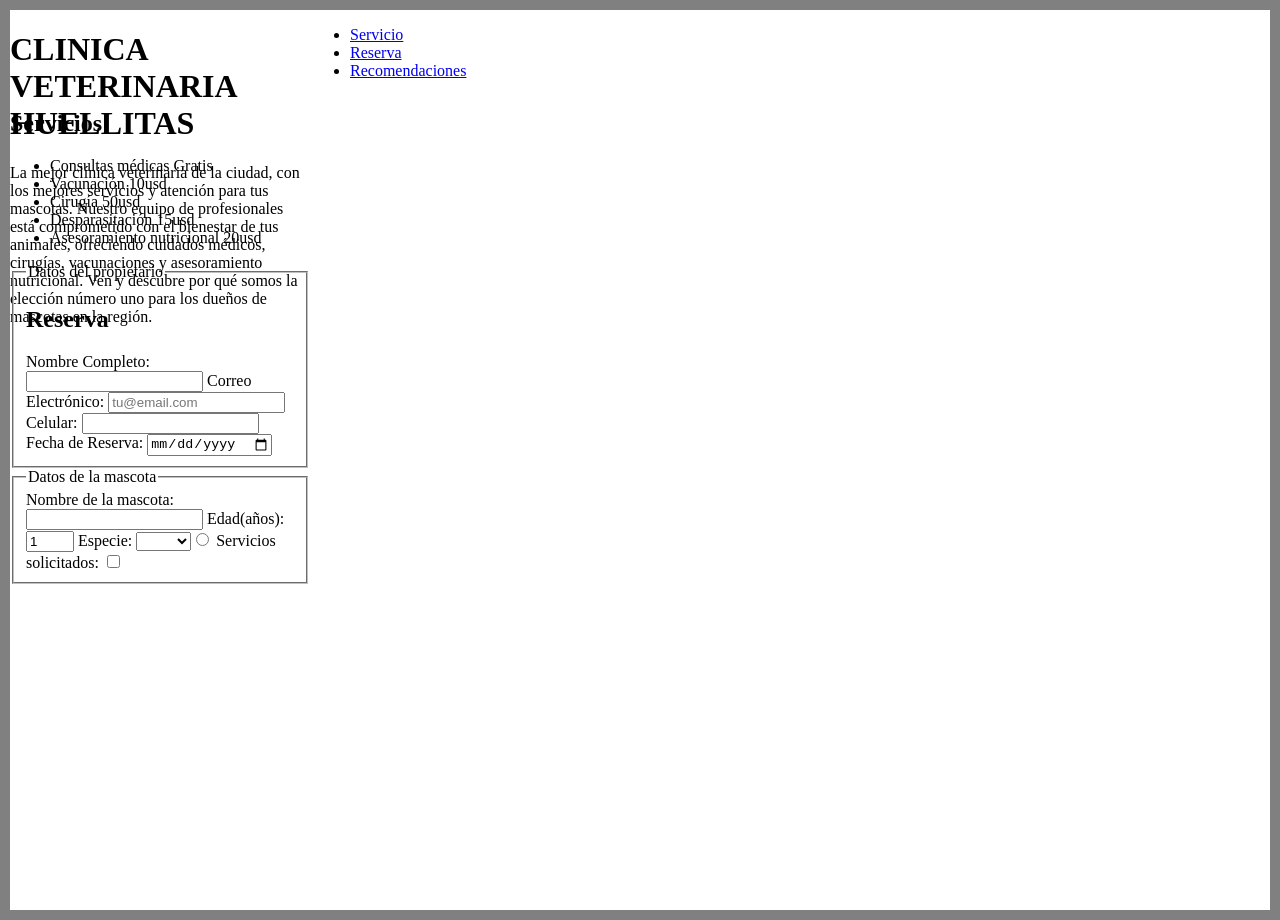
<file: Barahona_Dylan_Reto 2/index.html>
<!DOCTYPE html>
<html lang="en">
<head>
    <meta charset="UTF-8">
    <meta name="viewport" content="width=device-width, initial-scale=1.0">
    <title>CLINICA VETERINARIA HUELLITAS</title>
    <link rel="stylesheet" href="estilos.css">
</head>
<header>
    <h1>CLINICA VETERINARIA HUELLITAS</h1>
    <P>
        La mejor clínica veterinaria de la ciudad, con los mejores servicios y atención para tus mascotas. Nuestro equipo de profesionales está comprometido con el bienestar de tus animales, ofreciendo cuidados médicos, cirugías, vacunaciones y asesoramiento nutricional. Ven y descubre por qué somos la elección número uno para los dueños de mascotas en la región.
    </P>
</header>
<div>
    <nav>
        <ul>
            <li><a href="index.html">Servicio</a></li>
            <li><a href="index.html">Reserva</a></li>
            <li><a href="index.html">Recomendaciones</a></li>
        </ul>
    </nav>
</div>
<main class="main">
    <section id="Servicios">
        <h2>Servicios</h2>
        <ul>
            <li>Consultas médicas Gratis</li>
            <li>Vacunación  10usd</li>
            <li>Cirugía 50usd</li>
            <li>Desparasitación  15usd</li>
            <li>Asesoramiento nutricional  20usd</li>
        </ul>

    </section>
    <fieldset>
        <legend>Datos del propietario</legend>
    <section id="Reserva">
        <h2>Reserva</h2>
        <form action="#" method="post">
            <label for="nombre">Nombre Completo:</label>
            <input type="text" id="nombre" name="nombre" required, minlength="3" maxlength="60">
            <label for="email">Correo Electrónico:</label>
            <input type="email" id="email" name="email" required, placeholder="tu@email.com">
            <label for="Celular">Celular:</label>
            <input type="tel" id="Celular" name="Celular" pattern="[0-9]{10}" title="Ingrese un número de celular válido de 10 dígitos" >
            <label for="fecha">Fecha de Reserva:</label>
            <input type="date" id="fecha" name="fecha" required, min="2026-12-01">

        </form>
    </fieldset>
    <fieldset>
        <legend>Datos de la mascota</legend>
         <form action="#" method="post">
            <label for="nombre">Nombre de la mascota:</label>
            <input type="text" id="nombre" name="nombre" required>
            <label for="Edad">Edad(años):</label>
            <input type="number" id="Edad" name="Edad" required, min="0", max = "25", value ="1">
            <label for="Especie">Especie:</label>
            <select id="Especie" name="Especie" required>
                <option value=""></option>
                <option value="Perro">Perro</option>
                <option value="Gato">Gato</option>
                <option value="Otro">Ave</option>
            <label for="Tamaño">Tamaño:</label> 
            <label for="tamaño">Pequeño:</label>
            <input type ="radio" id="Tamaño" value="Pequeño" value="Mediano" value="grande"> 
            <label for="Servicios solicitados"> Servicios solicitados: </label>
            <input type="checkbox" id="Servicios" value="Consulta general">
             

           
            </select>

        </form>
     
    </fieldset>


       
</main>
<body>
    
</body>
</html>
</file>
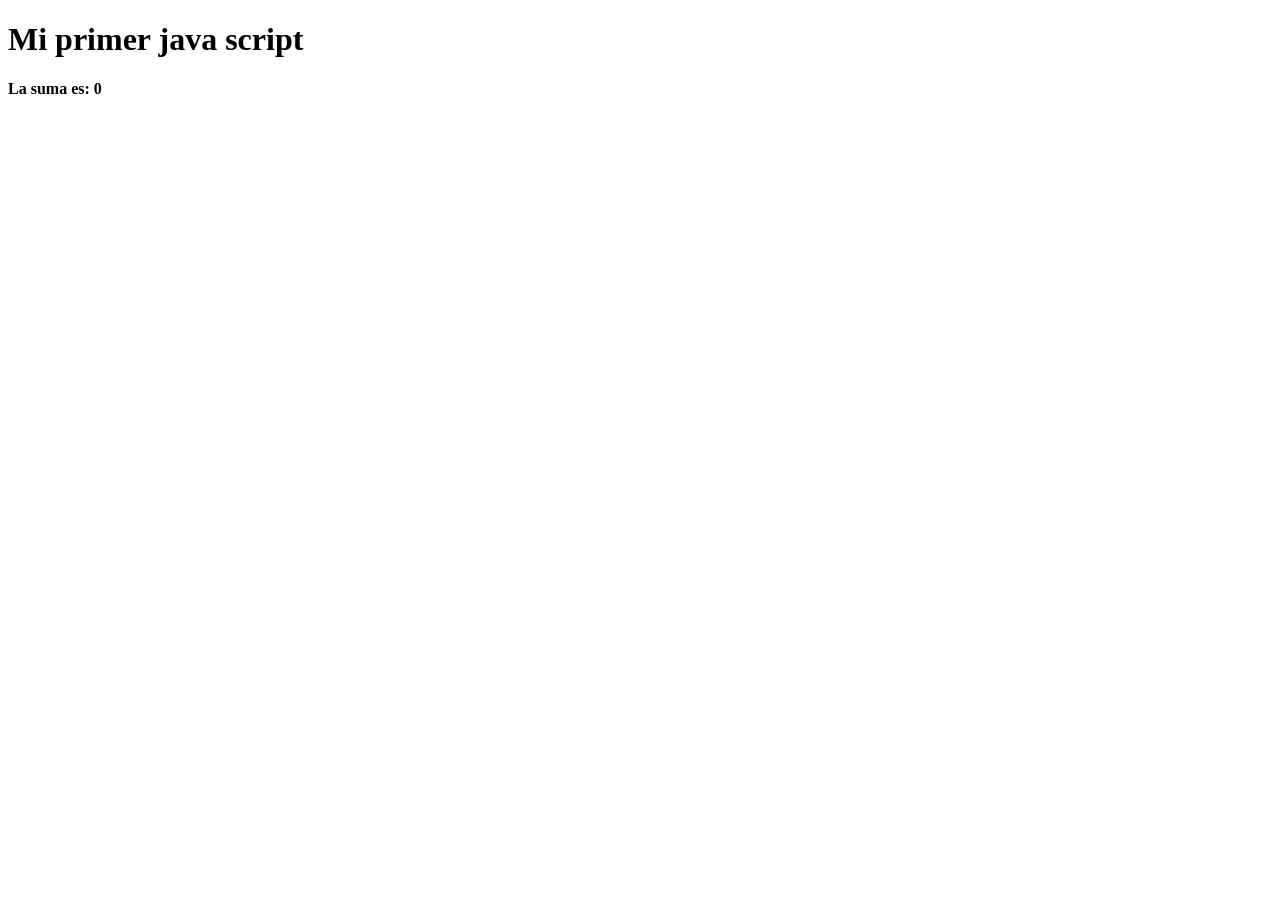
<file: javascript/index.html>
<!DOCTYPE html>
<html lang="en">
<head>
    <meta charset="UTF-8">
    <meta name="viewport" content="width=device-width, initial-scale=1.0">
    <title>Document</title>

     <script src="script.js" defer></script>
</head>
<body>
    <h1>Mi primer java script</h1>

    <h4 id="resultado">
        
    </h4>
</body>
</html>
</file>
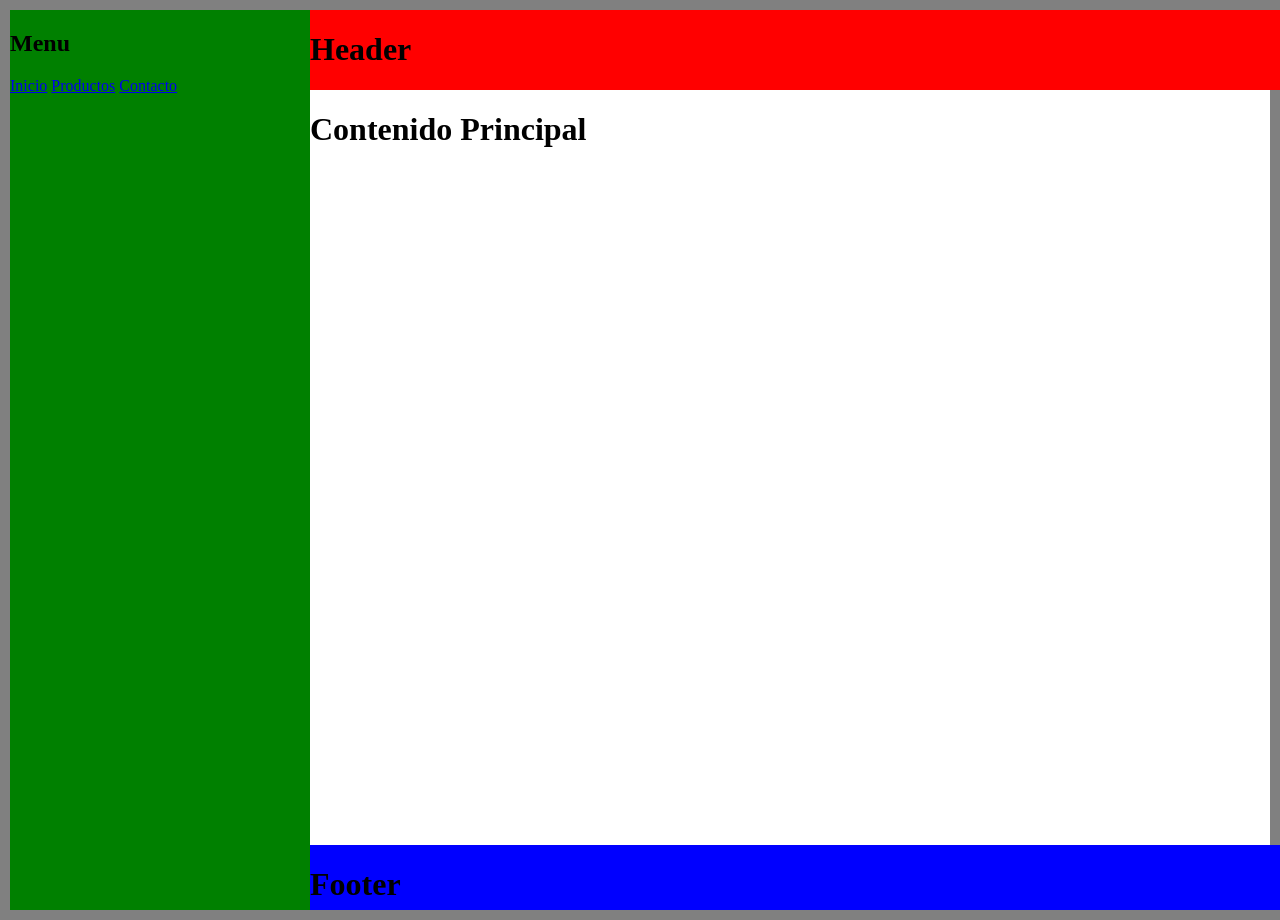
<file: html+css/index2.html>
<!DOCTYPE html>
<html lang="en">
<head>
    <meta charset="UTF-8">
    <meta name="viewport" content="width=device-width, initial-scale=1.0">
    <title>Document</title>
    <link rel="stylesheet" href="estilos2.css">
</head>
<body>
    <aside class="menu">
        <h1>Menu</h1>
        <nav>
            <a href="#">Inicio</a>
            <a href="#">Productos</a>
            <a href="#">Contacto</a>
        </nav>
    </aside>

    <header id="header">
        <h1>Header</h1>
    </header>

    <main id="main">
        <h1>Contenido Principal</h1>
    </main>

    <footer id="footer">
        <h1>Footer</h1>
    </footer>
</body>
</html>
</file>
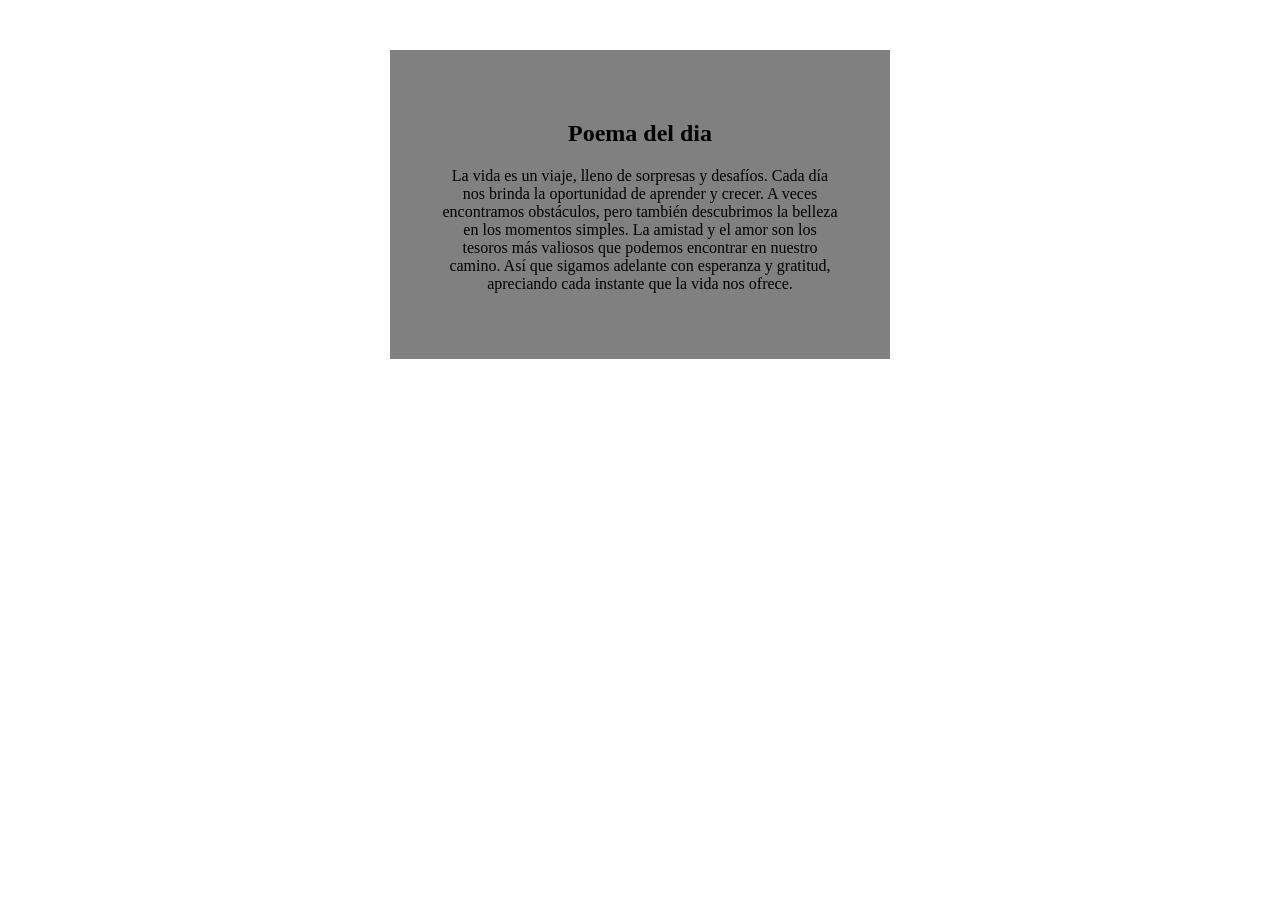
<file: html+css/index3.html>
<!DOCTYPE html>
<html lang="en">
<head>
    <meta charset="UTF-8">
    <meta name="viewport" content="width=device-width, initial-scale=1.0">
    <title>Media Querys</title>
    <link rel="stylesheet" href="estilos3.css">
</head>
<body>
    <div class="caja">
        <h2>Poema del dia</h2>
        <p>
            La vida es un viaje, lleno de sorpresas y desafíos. 
            Cada día nos brinda la oportunidad de aprender y crecer. 
            A veces encontramos obstáculos, pero también descubrimos la belleza en los momentos simples. 
            La amistad y el amor son los tesoros más valiosos que podemos encontrar en nuestro camino. 
            Así que sigamos adelante con esperanza y gratitud, apreciando cada instante que la vida nos ofrece.
        </p>
    </div>
    
</body>
</html>
</file>
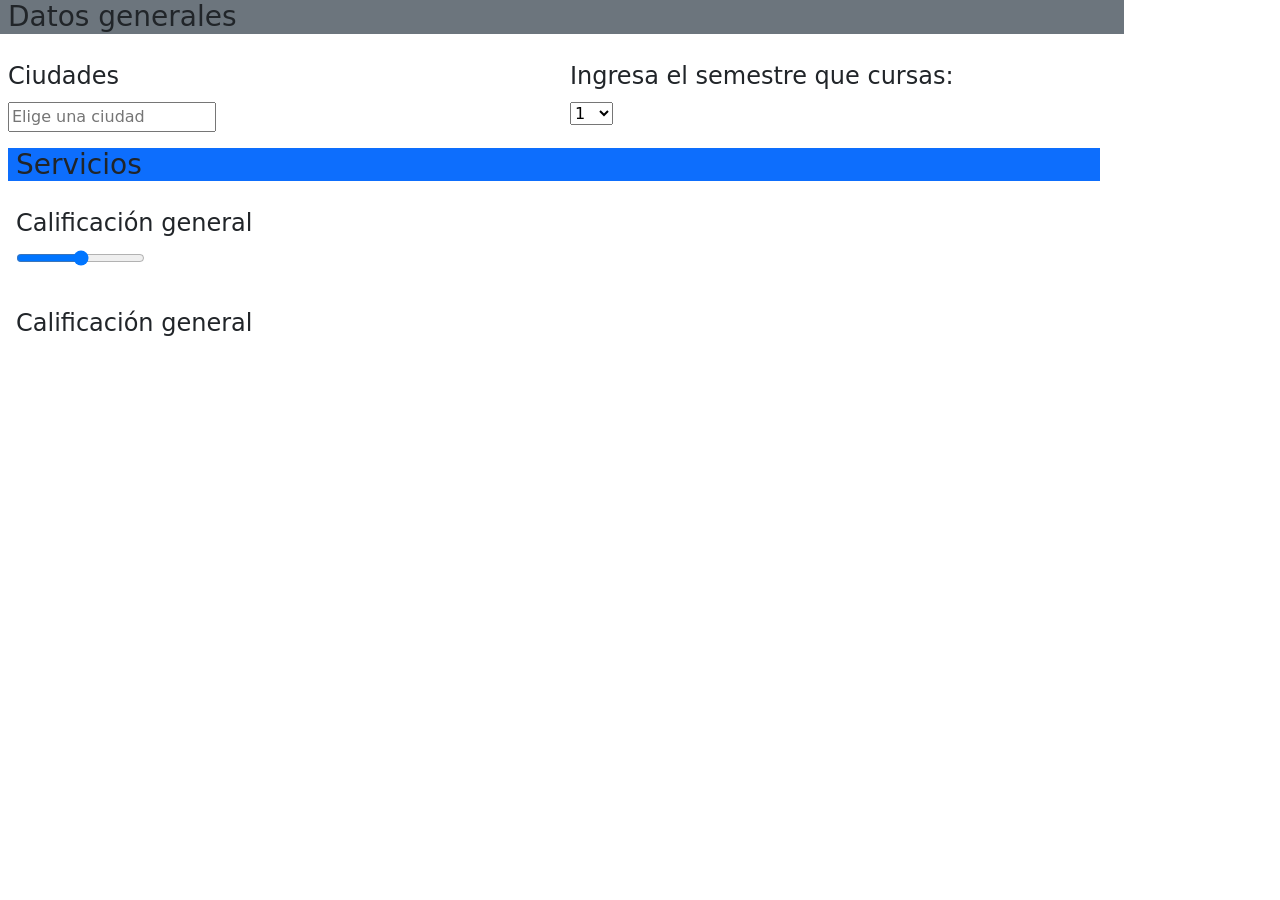
<file: html+css/practica.html>
<!DOCTYPE html>
<html lang="en">
<head>
    <meta charset="UTF-8">
    <meta name="viewport" content="width=device-width, initial-scale=1.0">
    <title>Document</title>
    <link href="https://cdn.jsdelivr.net/npm/bootstrap@5.3.8/dist/css/bootstrap.min.css" rel="stylesheet" integrity="sha384-sRIl4kxILFvY47J16cr9ZwB07vP4J8+LH7qKQnuqkuIAvNWLzeN8tE5YBujZqJLB" crossorigin="anonymous">

</head>
<body>
    <div class="container row g-3">
        <h3 class="bg-secondary">Datos generales</h3>
        <div class="col md-6" >
    <fieldset>
        <legend>Ciudades</legend>
          
            <input list="ciudades" name="ciudad" placeholder="Elige una ciudad">
            <datalist id="ciudades">
                <option value="Quito">
                <option value="Guayaquil">
                <option value="Cuenca">
                <option value="Santo Domingo">
                <option value="Ibarra">
    </fieldset>
    </div>
   
    <div class="col md-6">
    <fieldset>
        <legend>

            Ingresa el semestre que cursas:</legend>
            <select name="semestre" placeholder="Elige un semestre">
                <option value="1">1</option>
                <option value="2">2</option>
                <option value="3">3</option>
                <option value="4">4</option>
                <option value="5">5</option>
                <option value="6">6</option>
                <option value="7">7</option>
                <option value="8">8</option>
                <option value="9">9</option>
                <option value="10">10</option>
            </select>
        
    </fieldset>
    </div>
     <fieldset>
    
        <div class="container row g-3">
        <h3 class="bg-primary">Servicios</h3>
        <div class="col md-6" >
            <legend>Calificación general</legend>
            <input type="range" name="calificacion" min="0" max="10" step="1">
            <output name="valor" for="calificacion"></output>
        </div>
         <div class="container row g-3">
            <legend>Calificación general</legend>
         </div>
      
    </fieldset>
    </div>
    
</body>
</html>
</file>
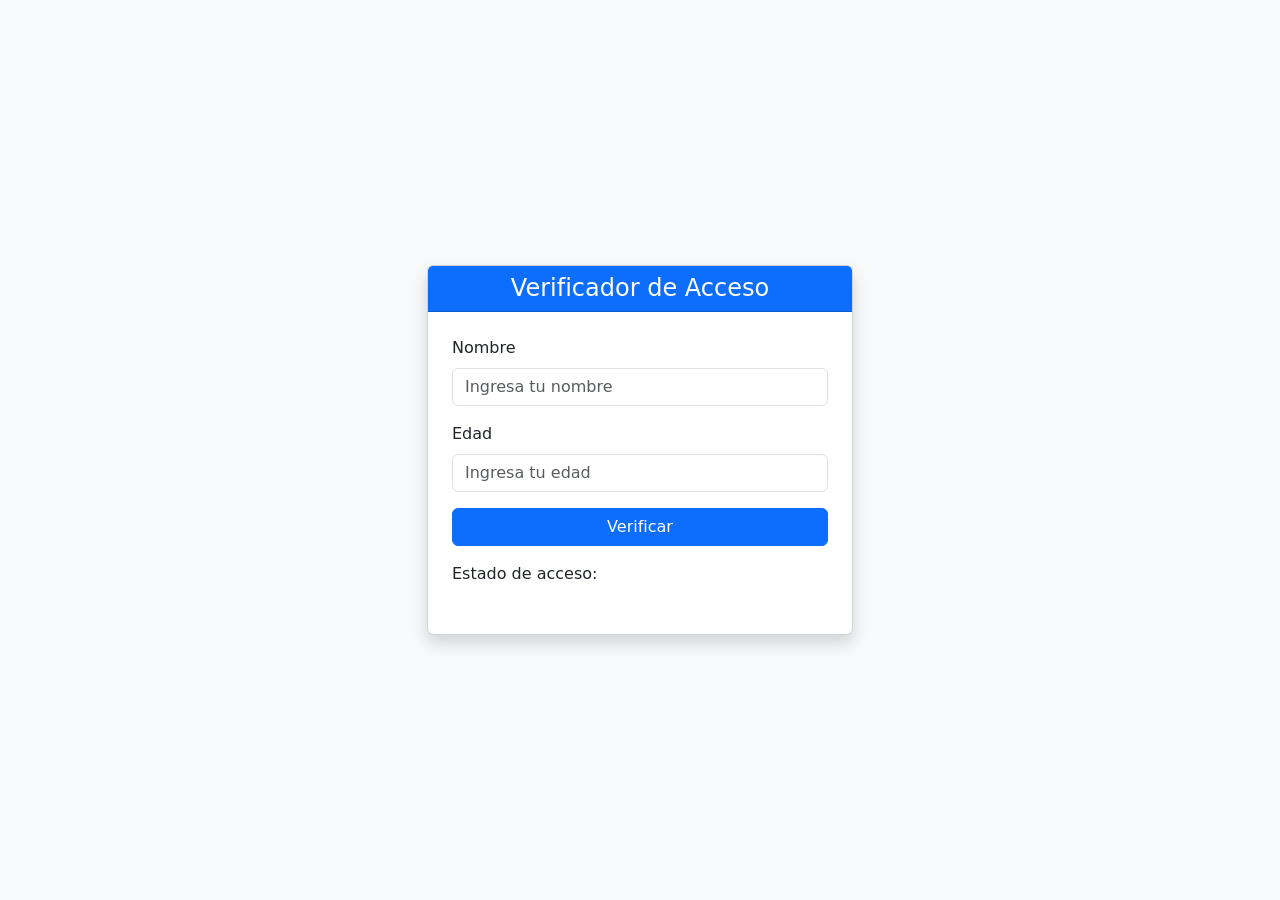
<file: javascript/entradaDisco.html>
<!DOCTYPE html>
<html lang="es">
<head>
    <meta charset="UTF-8">
    <meta name="viewport" content="width=device-width, initial-scale=1.0">
    <title>Verificador de Edad</title>
    <!-- Bootstrap 5 CSS -->
    <link href="https://cdn.jsdelivr.net/npm/bootstrap@5.3.3/dist/css/bootstrap.min.css" rel="stylesheet">
</head>
<body class="bg-light d-flex justify-content-center align-items-center vh-100">

    <div class="container" style="max-width: 450px;">
        <!-- Card de Bootstrap -->
        <div class="card shadow">
            <div class="card-header bg-primary text-white text-center">
                <h4 class="mb-0">Verificador de Acceso</h4>
            </div>
            <div class="card-body p-4">
                <form id="ageForm">
                    <!-- Label y Campo de Nombre -->
                    <div class="mb-3">
                        <label for="nombre" class="form-label">Nombre</label>
                        <input type="text" class="form-control" id="nombre" placeholder="Ingresa tu nombre" required>
                    </div>

                    <!-- Label y Campo de Edad -->
                    <div class="mb-3">
                        <label for="edad" class="form-label">Edad</label>
                        <input type="number" class="form-control" id="edad" placeholder="Ingresa tu edad" min="0" max="120" required>
                    </div>

                    <!-- Botón de Envío -->
                    <div class="d-grid mb-3">
                        <button type="submit" class="btn btn-primary">Verificar</button>
                    </div>

                    <!-- Label / Campo de Mensaje (inicialmente vacío y oculto/neutro) -->
                    <div class="mb-3">
                        <label for="mensaje" class="form-label">Estado de acceso:</label>
                        <!-- Usamos 'd-none' para que no se muestre el cuadro hasta que se verifique -->
                        <div id="mensaje" class="alert text-center mb-0 d-none" role="alert"></div>
                    </div>
                </form>
            </div>
        </div>
    </div>

  
    <script>
        const form = document.getElementById('ageForm');
        const mensajeDiv = document.getElementById('mensaje');

        form.addEventListener('submit', function(e) {
            e.preventDefault();
            
            const nombre = document.getElementById('nombre').value;
            const edad = parseInt(document.getElementById('edad').value);

          
            mensajeDiv.classList.remove('d-none');

            if (edad >= 18, edad<=25) {
                mensajeDiv.className = "alert alert-success text-center mb-0";
                mensajeDiv.textContent = `¡Hola ${nombre}! eres estudiante bienvenido a la fiesta tienes hasta las 22 horas .`;
            } else {
                mensajeDiv.className = "alert alert-danger text-center mb-0";
                mensajeDiv.textContent = `Lo siento ${nombre}, tienes ${edad} años. No puedes pasar (eres menor de edad).`;
            }

            if(edad>=26, edad<=35){
                 mensajeDiv.className = "alert alert-success text-center mb-0";
                mensajeDiv.textContent = `¡Hola ${nombre}! eres oficinista  bienvenido a la fiesta tienes hasta las 00 horas .`;
            }

             if(edad>=35, edad<=45){
                 mensajeDiv.className = "alert alert-success text-center mb-0";
                mensajeDiv.textContent = `¡Hola ${nombre}!   bienvenido a la fiesta tienes hasta las 02 am horas .`;
            }
             if(edad>=45){
                 mensajeDiv.className = "alert alert-success text-center mb-0";
                mensajeDiv.textContent = `¡Hola ${nombre}  bienvenido a la fiesta tienes todo la noche .`;
            }


        });
    </script>

    <!-- Bootstrap 5 JS Bundle -->
    <script src="https://cdn.jsdelivr.net/npm/bootstrap@5.3.3/dist/js/bootstrap.bundle.min.js"></script>
</body>
</html>
</file>
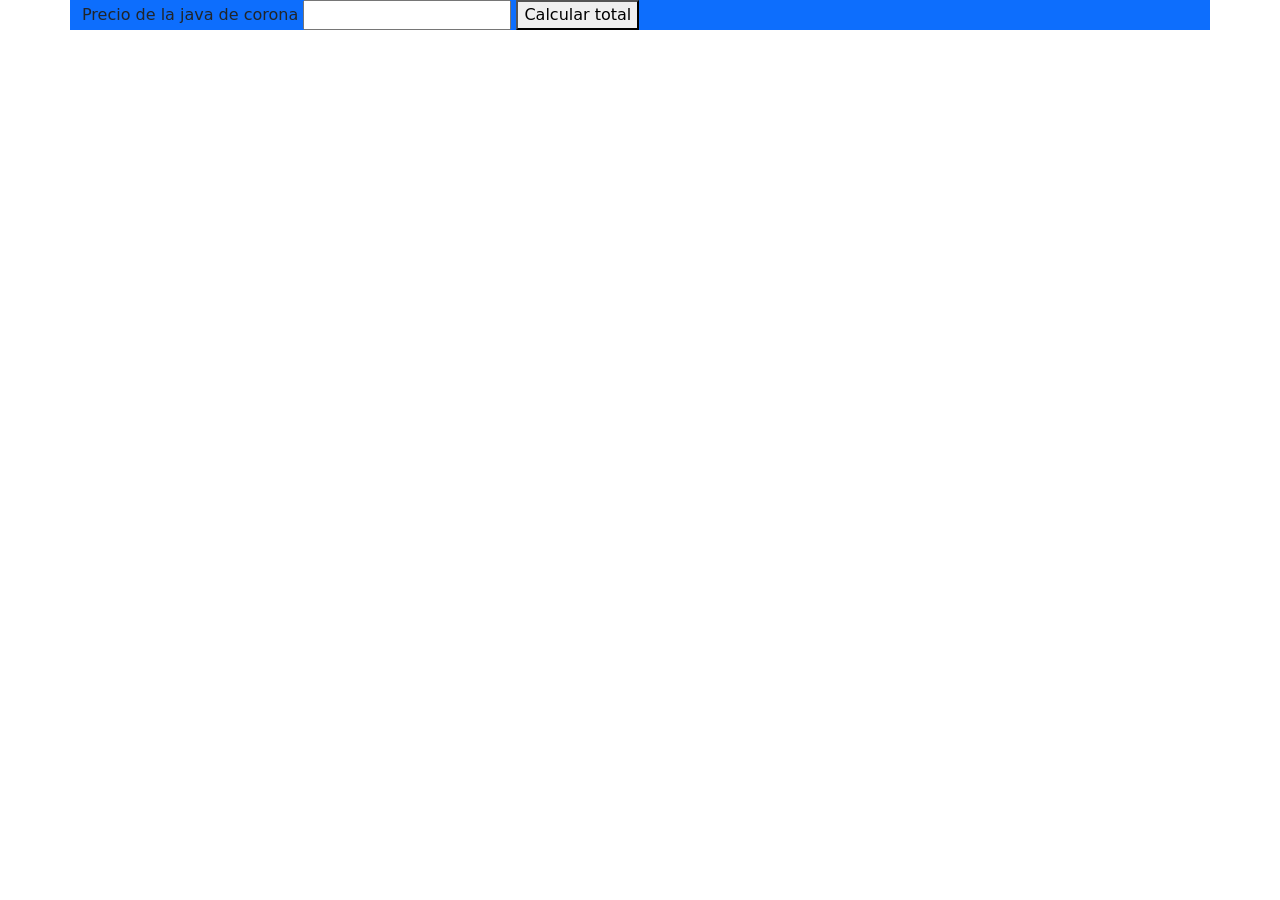
<file: javascript/funciones.html>
<!DOCTYPE html>
<html lang="en">
<head>
    <meta charset="UTF-8">
    <meta name="viewport" content="width=<device-width>, initial-scale=1.0">
    <title>Document</title>
     <link href="https://cdn.jsdelivr.net/npm/bootstrap@5.3.8/dist/css/bootstrap.min.css" rel="stylesheet" integrity="sha384-sRIl4kxILFvY47J16cr9ZwB07vP4J8+LH7qKQnuqkuIAvNWLzeN8tE5YBujZqJLB" crossorigin="anonymous">

    <script src="Funciones.js" defer></script>
</head>
<body>
    <div class="container bg-primary">
        <label>Precio de la java de corona</label>
        <input type="number" id="precio">
        <button id="calcular">Calcular total</button>

        <h3 id="total"></h3>
    </div>
</body>
</html>
</file>
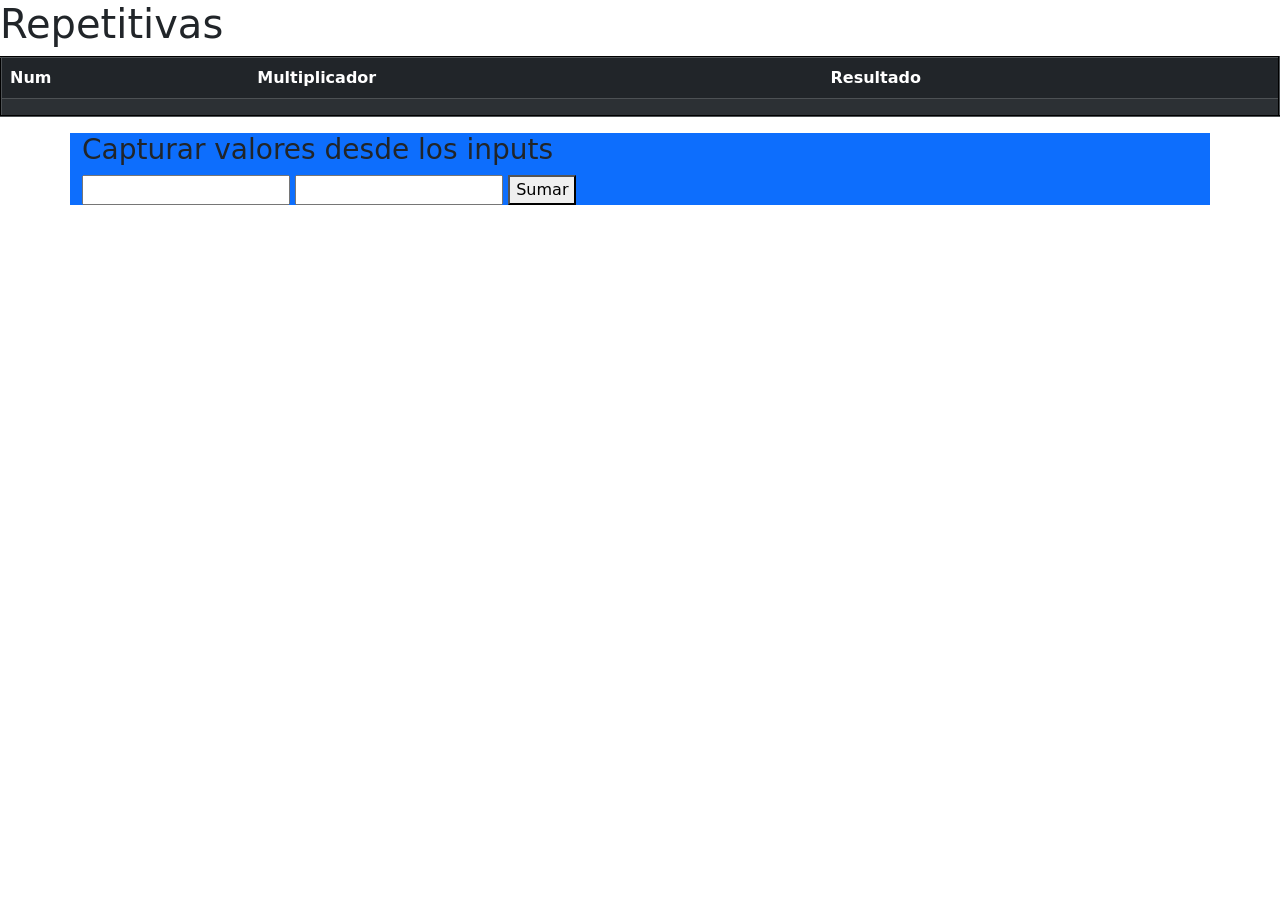
<file: javascript/index2.html>
<!DOCTYPE html>
<html lang="en">
<head>
    <meta charset="UTF-8">
    <meta name="viewport" content="width=device-width, initial-scale=1.0">
    <title>Repetititvas</title>
    <script src="ciclos.js" defer></script>
      <link href="https://cdn.jsdelivr.net/npm/bootstrap@5.3.8/dist/css/bootstrap.min.css" rel="stylesheet" integrity="sha384-sRIl4kxILFvY47J16cr9ZwB07vP4J8+LH7qKQnuqkuIAvNWLzeN8tE5YBujZqJLB" crossorigin="anonymous">
</head>
<body>
    <h1> Repetitivas </h1>
    <h3 id="resultado"></h3>
    <table border="2" id="tablaResultado" class="table table-dark table-striped">
        <thead>
            <tr>
                <th> Num </th>
                <th> Multiplicador </th>
                <th> Resultado </th>
            </tr>
        </thead>
        <tbody id="cuerpo">
            <tr>
                <td></td>
                <td></td>
                <td></td>
            </tr>
        </tbody>
    </table>
  
    <section class="container bg-primary">
         <h3>
        Capturar valores desde los inputs </h3>
        <input type="text" id="num1">
        <input type="text" id="num2">

        <button id="btnSumar">Sumar</button>
        <h2 id="resultadoSuma"></h2>
    </section>
  
    
</body>
</html>
</file>
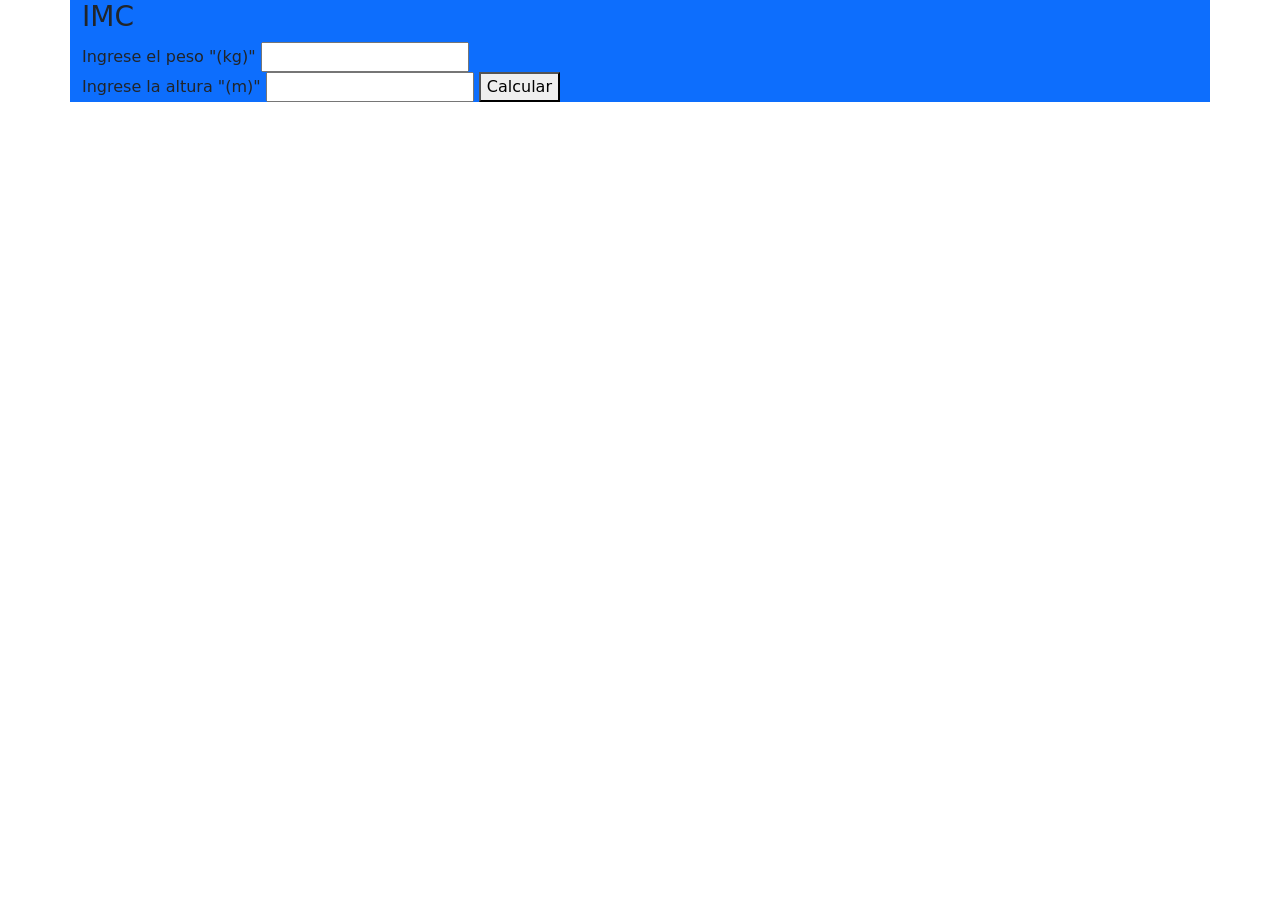
<file: taller/SimuladorIMC.html>
<!DOCTYPE html>
<html lang="en">
<head>
    <meta charset="UTF-8">
    <meta name="viewport" content="width=device-width, initial-scale=1.0">
    <title>Document</title>
    <link href="https://cdn.jsdelivr.net/npm/bootstrap@5.3.8/dist/css/bootstrap.min.css" rel="stylesheet" integrity="sha384-sRIl4kxILFvY47J16cr9ZwB07vP4J8+LH7qKQnuqkuIAvNWLzeN8tE5YBujZqJLB" crossorigin="anonymous">
    <script src="imc.js" defer></script>
</head>
<body>
        <section class="container bg-primary">
         <h3>
            IMC </h3>
            <label  for="Peso">Ingrese el peso "(kg)"</label>
            
        <input type="text" id="Peso">
        <br>
            <label  for="Peso">Ingrese la altura "(m)"</label>
        <input type="text" id="Estatura">

        <button id="btnCalcular"> Calcular </button>
        <h2 id="resultadoIMC"></h2>
        <h2 id="IMC"></h2>
    </section>
  
</body>
</html>
</file>
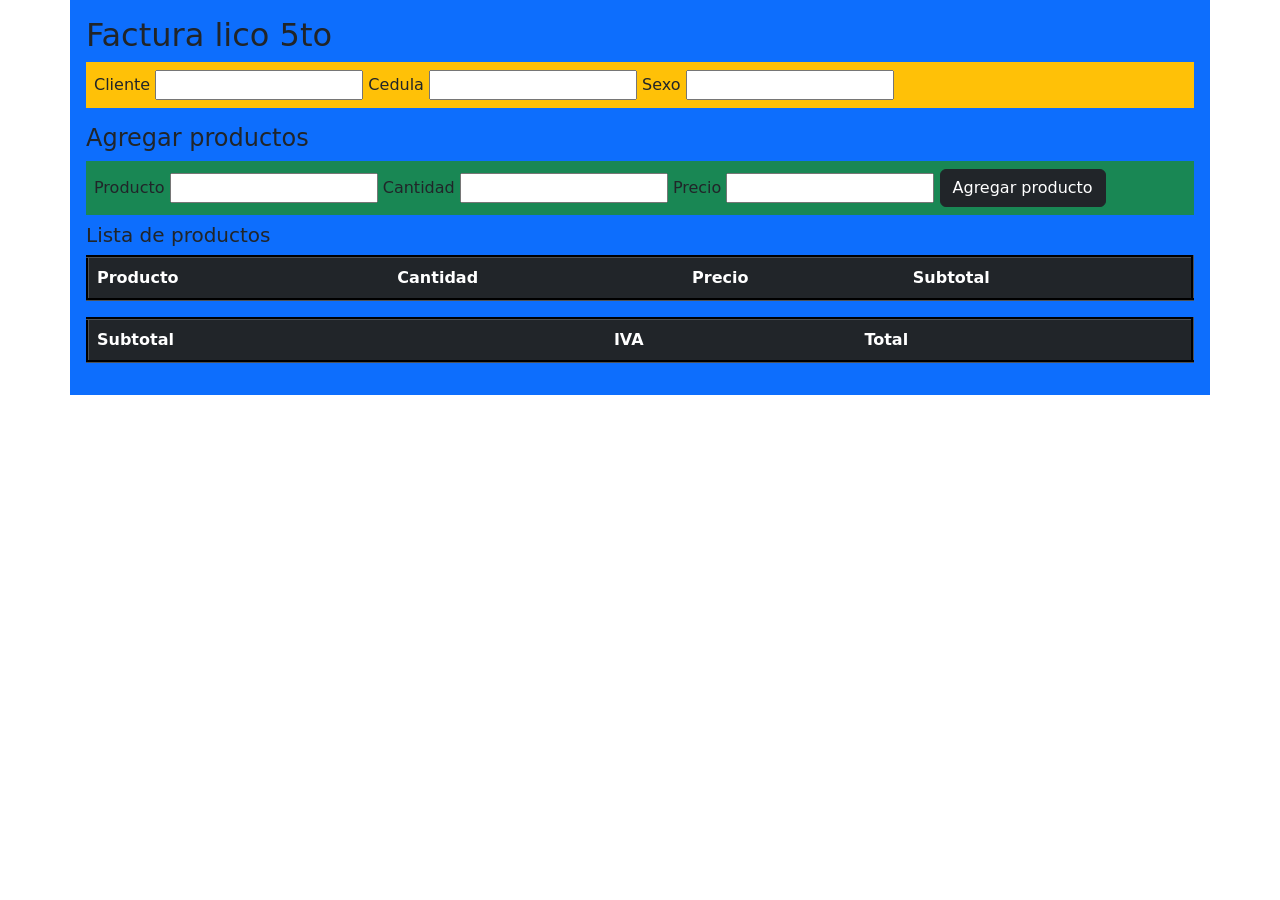
<file: javascript/TALLER CLASE MIERCOLE/factura.html>
<!DOCTYPE html>
<html lang="en">
<head>
    <meta charset="UTF-8">
    <meta name="viewport" content="width=device-width, initial-scale=1.0">
    <link href="https://cdn.jsdelivr.net/npm/bootstrap@5.3.8/dist/css/bootstrap.min.css" rel="stylesheet" integrity="sha384-sRIl4kxILFvY47J16cr9ZwB07vP4J8+LH7qKQnuqkuIAvNWLzeN8tE5YBujZqJLB" crossorigin="anonymous">
    <script src="factura.js" defer></script>
    <title>Document</title>
</head>
<body>
    <div class="container bg-primary p-3">
        <h2>Factura lico 5to</h2>
        
        <section>
            <div class="bg-warning p-2">
                <label>Cliente</label>
                <input type="text" id="nombreCliente">
                <label>Cedula</label>
                <input type="text" id="Cedula">
                <label>Sexo</label>
                <input type="text" id="sexoCliente">
            </div>
        </section>

        <section class="mt-3">
            <h4>Agregar productos</h4>
            <div class="bg-success p-2">
                <label>Producto</label>
                <input type="text" id="producto">
                <label>Cantidad</label>
                <input type="number" id="cantidad">
                <label>Precio</label>
                <input type="number" id="precio">
                <button id="agregar" class="btn btn-dark">Agregar producto</button>
            </div>
            
            <div class="mt-2">
                <h5>Lista de productos</h5>
                <table border="3" class="table table-striped table-dark">
                    <thead>
                        <tr>
                            <th>Producto</th>
                            <th>Cantidad</th>
                            <th>Precio</th>
                            <th>Subtotal</th>
                        </tr>
                    </thead>
                    <tbody id="detalleFactura">
                    </tbody>
                </table>
            </div>
        </section>

        <section class="mt-3">
            <table border="3" class="table table-striped table-dark">
                <thead>
                    <tr>
                        <th>Subtotal</th>
                        <th>IVA</th>
                        <th>Total</th>
                    </tr>
                </thead>
                <tbody id="totalFactura">
                </tbody>
            </table> 
        </section>
    </div>
</body>
</html>
</file>
<file: Barahona_Dylan_Reto 2/estilos.css>
body {
    display: grid;
    grid-template-columns: 300px 80%; 
    grid-template-rows: 80px 1fr 65px;
    min-height: 100vh;
    margin: 0;
    border: 10px solid gray;
}
#header {
    grid-column: 2;
    grid-row: 100%;
    background-color: red;
}

#main {
    grid-column: 2;
    grid-row: 2;
}

#footer {
    grid-column: 2;
    grid-row: 3;
    background-color: blue;
}
</file>
<file: html+css/estilos2.css>
body {
    display: grid;
    grid-template-columns: 300px 80%; 
    grid-template-rows: 80px 1fr 65px;
    min-height: 100vh;
    margin: 0;
    border: 10px solid gray;
}


aside.menu {
    grid-row: 1 / 4;
    
    background-color: green;
}

#header {
    grid-column: 2;
    grid-row: 100%;
    background-color: red;
}

#main {
    grid-column: 2;
    grid-row: 2;
}

#footer {
    grid-column: 2;
    grid-row: 3;
    background-color: blue;
}
</file>
<file: html+css/estilos3.css>
.caja{
    width: 400px;
    padding: 50px;
    background-color: gray;
    text-align: center;
    margin: 50px auto;
}
@media(max-width: 700px){
    .caja{
        width: 100%;
        background-color: red;
       
    }
}
@media(max-width: 500px){
    .caja{
        width: 100%;
        background-color: green;
        font-family: Arial;
    }

}
@media(max-width: 300px){
    .caja{
        width: 100%;
        background-color: black;
        color: white;
        font-family: Verdana;
    }

}
</file>
